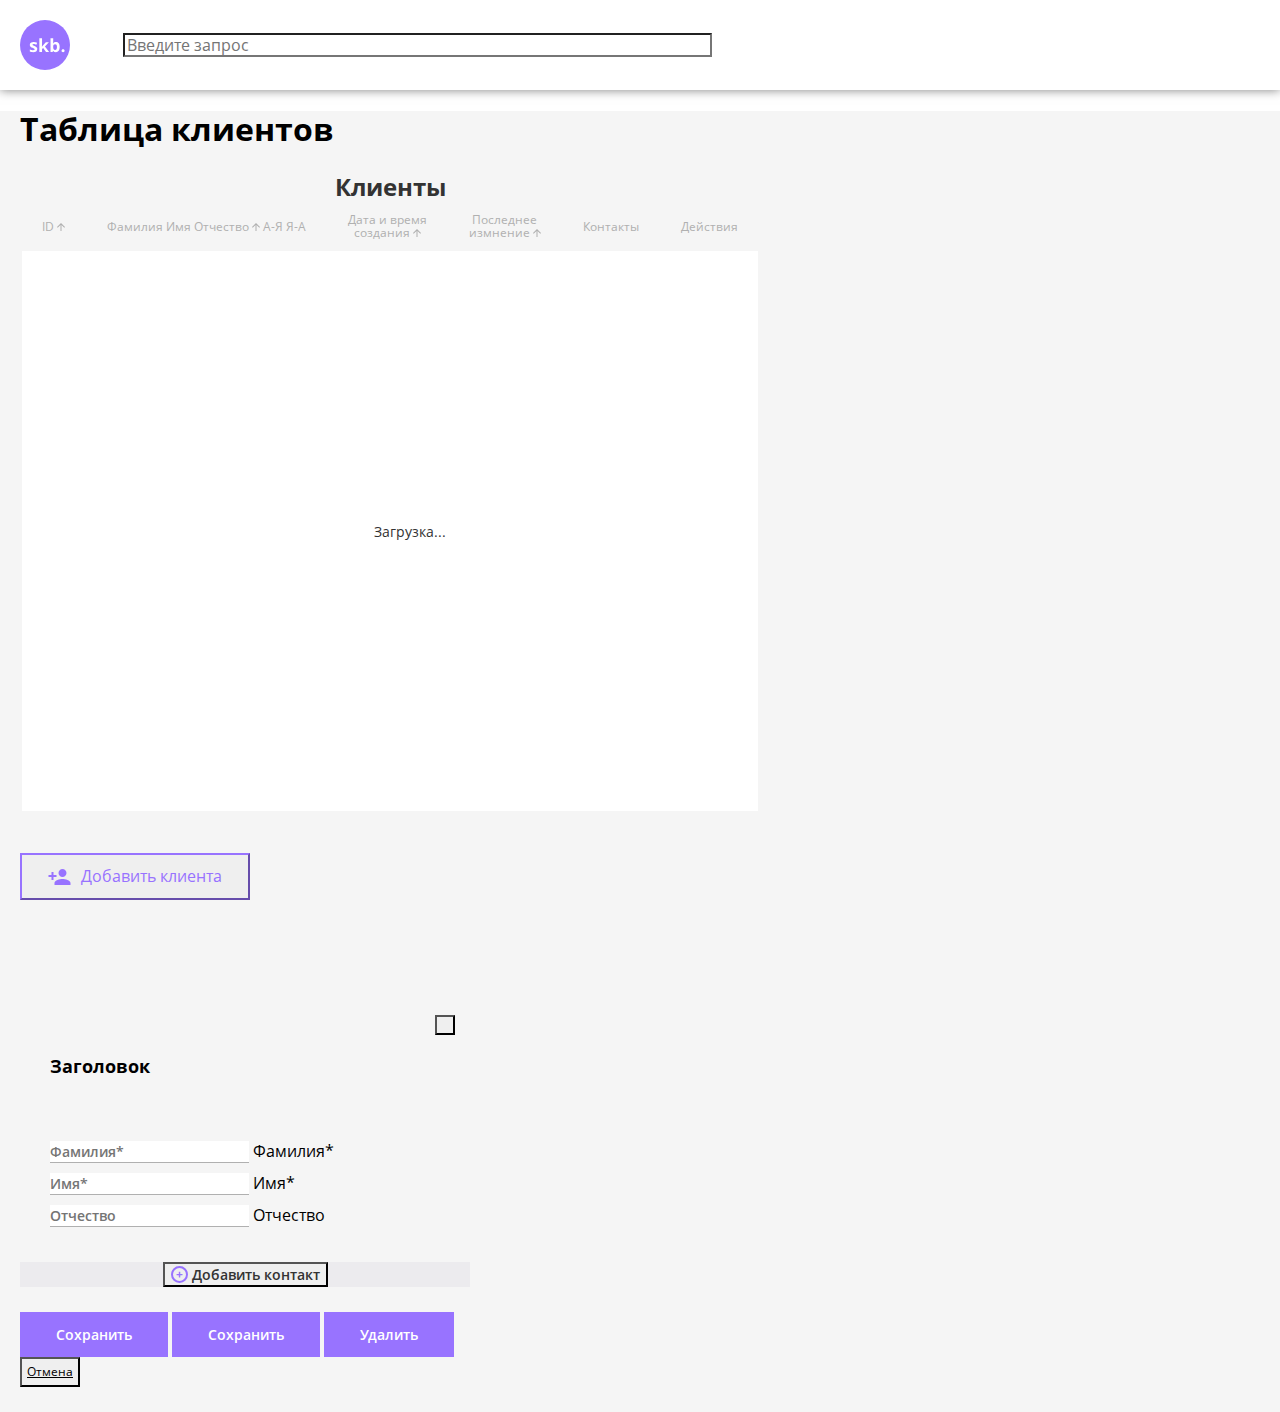
<file: crm-frontend/index.html>
<!DOCTYPE html>
<html lang="ru">
<head>
  <meta charset="UTF-8">
  <meta http-equiv="X-UA-Compatible" content="IE=edge">
  <meta name="viewport" content="width=device-width, initial-scale=1.0">
  <title>CRM</title>
  <link href="img/Favicon.png" rel="shortcut icon" type="image/x-icon">
  <link href="css/normalize.css" rel="stylesheet">
  <link href="https://cdn.jsdelivr.net/npm/bootstrap@5.1.3/dist/css/bootstrap.min.css" rel="stylesheet" integrity="sha384-1BmE4kWBq78iYhFldvKuhfTAU6auU8tT94WrHftjDbrCEXSU1oBoqyl2QvZ6jIW3" crossorigin="anonymous">
  <link href="css/style.css" rel="stylesheet">
  <script src="js/main.js" defer></script>
</head>
<body>
  <header class="header">
      <div class="container header__container">
          <img class="logo header__logo" src="img/Logo_50x50.svg" alt="Лого: Skillbus">
          <form class="form header__form">
              <input class="form-control header__form-input" id="searchInput" type="text" placeholder="Введите запрос">
          </form>
      </div>
  </header>
  <main>
    <section class="section table-section">
      <div class="container">
        <h1 class="title visually-hidden">Таблица клиентов</h1>
        <table class="table caption-top">
          <caption class="table__caption">Клиенты</caption>
          <thead class="thead">
            <tr>
              <th class="column-title">
                <button class="th-btn" id="idColumnTitle">
                  ID
                  <svg class="th-svg" xmlns="http://www.w3.org/2000/svg" width="8" height="8" viewbox="0 0 8 8" fill="none">
                      <path d="M3.49691e-07 4L0.705 4.705L3.5 1.915L3.5 8L4.5 8L4.5 1.915L7.29 4.71L8 4L4 -3.49691e-07L3.49691e-07 4Z" fill="#b0b0b0"></path>
                  </svg>
                </button>
              </th>
              <th class="column-title">
                <button class="th-btn" id="fullNameColumnTitle">
                  Фамилия Имя Отчество
                  <svg class="th-svg" xmlns="http://www.w3.org/2000/svg" width="8" height="8" viewbox="0 0 8 8" fill="none">
                      <path d="M3.49691e-07 4L0.705 4.705L3.5 1.915L3.5 8L4.5 8L4.5 1.915L7.29 4.71L8 4L4 -3.49691e-07L3.49691e-07 4Z" fill="#b0b0b0"></path>
                  </svg>
                  <span class="visually-hidden">А-Я</span>
                  <span>Я-А</span></button>
              </th>
              <th class="column-title">
                <button class="th-btn" id="dateColumnTitle">
                  Дата  и время <br> создания
                  <svg class="th-svg" xmlns="http://www.w3.org/2000/svg" width="8" height="8" viewbox="0 0 8 8" fill="none">
                      <path d="M3.49691e-07 4L0.705 4.705L3.5 1.915L3.5 8L4.5 8L4.5 1.915L7.29 4.71L8 4L4 -3.49691e-07L3.49691e-07 4Z" fill="#b0b0b0"></path>
                  </svg>
                </button>
              </th>
              <th class="column-title">
                <button class="th-btn" id="changesColumnTitle">
                  Последнее <br> измнение
                  <svg class="th-svg" xmlns="http://www.w3.org/2000/svg" width="8" height="8" viewbox="0 0 8 8" fill="none">
                      <path d="M3.49691e-07 4L0.705 4.705L3.5 1.915L3.5 8L4.5 8L4.5 1.915L7.29 4.71L8 4L4 -3.49691e-07L3.49691e-07 4Z" fill="#b0b0b0"></path>
                  </svg>
                </button>
              </th>
              <th class="column-title">Контакты</th>
              <th class="column-title">Действия</th>
            </tr>
          </thead>
          <tbody class="tbody" id="clientList">
            <tr class="visually-hidden" id="preloader">
              <td class="table__loading" colspan="7">
                <div class="spinner-border" role="status">
                  <span class="visually-hidden">Загрузка...</span>
                </div>
              </td>
            </tr>
          </tbody>
        </table>

        <div class="d-flex justify-content-center">
          <button class="btn btn-modal" data-bs-action="new" data-bs-target="#clientModal" data-bs-toggle="modal" type="button">
            <svg xmlns="http://www.w3.org/2000/svg" width="23" height="16" viewbox="0 0 23 16" fill="none">
              <path d="M14.5 8C16.71 8 18.5 6.21 18.5 4C18.5 1.79 16.71 0 14.5 0C12.29 0 10.5 1.79 10.5 4C10.5 6.21 12.29 8 14.5 8ZM5.5 6V3H3.5V6H0.5V8H3.5V11H5.5V8H8.5V6H5.5ZM14.5 10C11.83 10 6.5 11.34 6.5 14V16H22.5V14C22.5 11.34 17.17 10 14.5 10Z" fill="#9873FF"></path>
            </svg>
            <span>Добавить клиента</span>
          </button>
        </div>

        <!-- Модальное окно для нового клиента -->
        <div class="modal fade" id="clientModal" aria-hidden="true" aria-labelledby="clientModalLabel" tabindex="-1">
          <div class="modal-dialog modal-dialog-centered">
            <form class="modal-content">
              <div class="modal-header">
                <h5 class="modal-title" id="clientModalLabel">Заголовок</h5>
                <button class="btn btn-close modal__btn-close" data-bs-dismiss="modal" aria-label="Close" type="button"></button>
              </div>
              <div class="modal-body">
                <div class="modal__form-container">
                  <div class="form-floating">
                    <input class="form-control modal__form-input" id="surnameInput" type="text" placeholder="Фамилия*">
                    <label for="surnameInput">Фамилия*</label>
                  </div>
                  <div class="form-floating">
                    <input class="form-control modal__form-input" id="nameInput" type="text" placeholder="Имя*">
                    <label for="nameInput">Имя*</label>
                  </div>
                  <div class="form-floating">
                    <input class="form-control modal__form-input" id="lastnameInput" type="text" placeholder="Отчество">
                    <label for="lastnameInput">Отчество</label>
                  </div>
                </div>
              </div>
              <div class="modal__contacts">
                <ul class="modal__list modal__list-add-contact"></ul>
                <button class="btn modal__btn-add-contact" type="button">
                  <span class="circle">+</span>
                  <span>Добавить контакт</span>
                </button>
              </div>
              <div class="modal__info" id="errorDisplay"></div>
              <button class="btn modal__btn-submit visually-hidden" id="newClientSubmit" type="submit">
                Сохранить
              </button>
              <button class="btn modal__btn-submit visually-hidden" id="editClientSubmit" type="submit">Сохранить</button>
              <button class="btn modal__btn-submit visually-hidden" id="deleteClientSubmit" type="submit">Удалить</button>
              <button class="btn modal__btn-cancel" data-bs-dismiss="modal" type="button">Отмена</button>
            </form>
          </div>
        </div>
      </div>
    </section>
  </main>

  <script src="https://cdn.jsdelivr.net/npm/@popperjs/core@2.10.2/dist/umd/popper.min.js" integrity="sha384-7+zCNj/IqJ95wo16oMtfsKbZ9ccEh31eOz1HGyDuCQ6wgnyJNSYdrPa03rtR1zdB" crossorigin="anonymous"></script>
  <script src="https://cdn.jsdelivr.net/npm/bootstrap@5.1.3/dist/js/bootstrap.min.js" integrity="sha384-QJHtvGhmr9XOIpI6YVutG+2QOK9T+ZnN4kzFN1RtK3zEFEIsxhlmWl5/YESvpZ13" crossorigin="anonymous"></script>
</body>
</html>
</file>
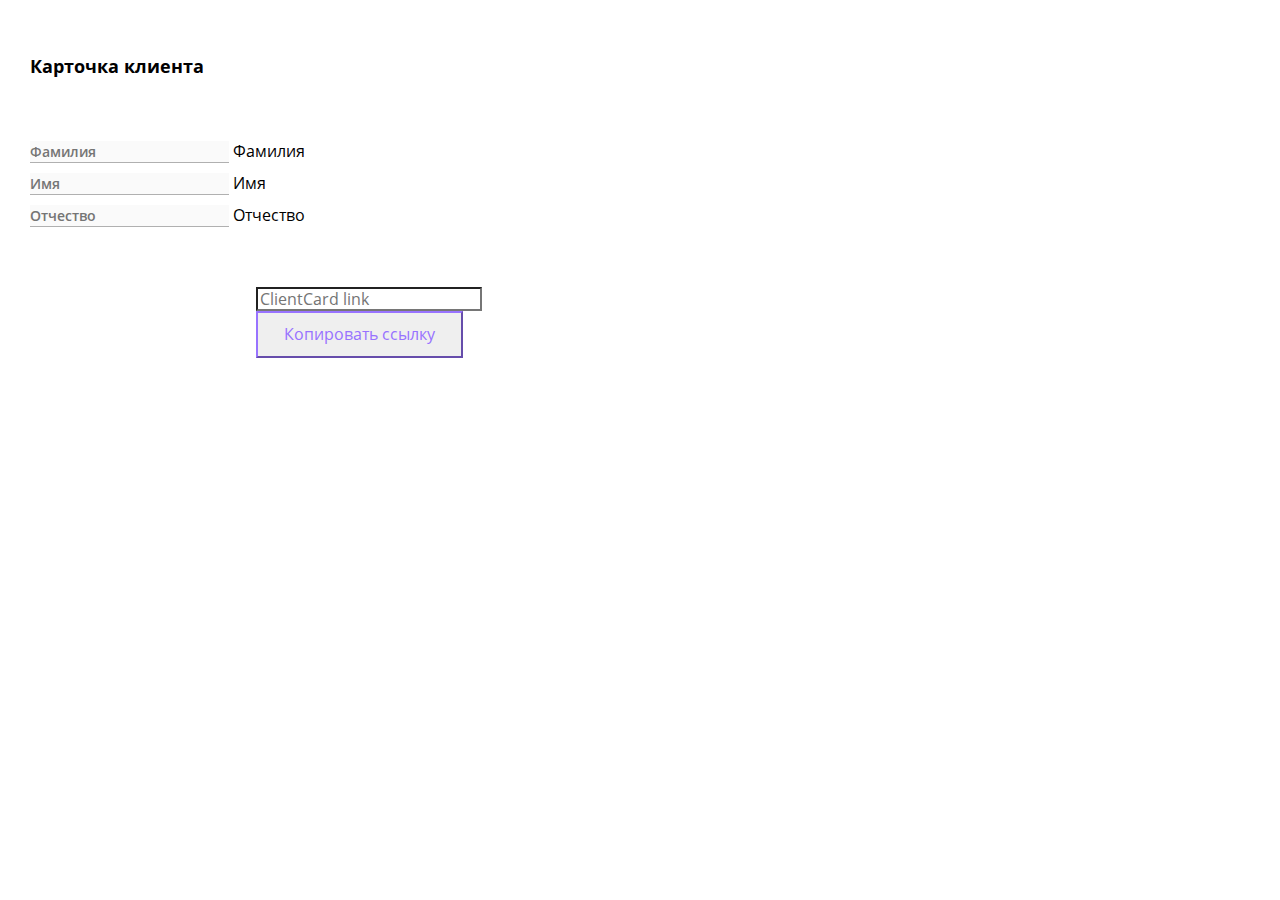
<file: crm-frontend/card.html>
<!DOCTYPE html>
<html lang="ru">
<head>
  <meta charset="UTF-8">
  <meta http-equiv="X-UA-Compatible" content="IE=edge">
  <meta name="viewport" content="width=device-width, initial-scale=1.0">
  <title>ClientCard</title>
  <link href="img/Favicon.png" rel="shortcut icon" type="image/x-icon">
  <link href="css/normalize.css" rel="stylesheet">
  <link href="https://cdn.jsdelivr.net/npm/bootstrap@5.1.3/dist/css/bootstrap.min.css" rel="stylesheet" integrity="sha384-1BmE4kWBq78iYhFldvKuhfTAU6auU8tT94WrHftjDbrCEXSU1oBoqyl2QvZ6jIW3" crossorigin="anonymous">
  <link href="css/style.css" rel="stylesheet">
  <script src="js/card.js" defer></script>
</head>
<body>
  <form class="modal-content modal-content-card">
    <div class="modal-header">
      <h5 class="modal-title" id="clientModalLabel">Карточка клиента</h5>
    </div>
    <div class="modal-body">
      <div class="modal__form-container">
        <div class="form-floating">
          <input class="form-control modal__form-input" id="surnameInput" type="text" placeholder="Фамилия" disabled>
          <label for="surnameInput">Фамилия</label>
        </div>
        <div class="form-floating">
          <input class="form-control modal__form-input" id="nameInput" type="text" placeholder="Имя" disabled>
          <label for="nameInput">Имя</label>
        </div>
        <div class="form-floating">
          <input class="form-control modal__form-input" id="lastnameInput" type="text" placeholder="Отчество" disabled>
          <label for="lastnameInput">Отчество</label>
        </div>
      </div>
    </div>
    <div class="modal__contacts">
      <ul class="modal__list modal__list-add-contact"></ul>
    </div>
  </form>
  <div class="input-group input-group-card-link">
    <input class="form-control" id="copyLinkInput" aria-label="ClientCard link" type="text" placeholder="ClientCard link">
    <button class="btn btn-modal btn-modal-card" id="copyLinkBtn" type="button">Копировать ссылку</button>
  </div>
</body>
</html>
</file>
<file: crm-frontend/css/style.css>
@font-face {
  font-family: 'Open sans';
  font-style: normal;
  font-weight: 400;
  src: local('Open sans Regular'), local('Open sans-Regular'),
    url(../fonts/open-sans.woff2) format("woff2"),
    url(../fonts/open-sans.woff) format("woff");
}

@font-face {
  font-family: 'Open sans';
  font-style: normal;
  font-weight: 600;
  src: local('Open sans SemiBold'), local('Open sans-SemiBold'),
    url(../fonts/open-sans-semibold.woff2) format("woff2"),
    url(../fonts/open-sans-semibold.woff) format("woff");
}

@font-face {
  font-family: 'Open sans';
  font-style: normal;
  font-weight: 700;
  src: local('Open sans Bold'), local('Open sans-Bold'),
    url(../fonts/open-sans-bold.woff2) format("woff2"),
    url(../fonts/open-sans-bold.woff) format("woff");
}

:root {

  /* colors */

  --color_primary: #9873ff;
  --color_primary_light: #b89eff;
  --color_primary_dark: #8052ff;
  --color_dark: #333;
  --color_white: #fff;
  --color_black: #000;
  --color_grey_txt: #b0b0b0;

  /* transition */

  --fast: .15s ease-in-out;
}

html {
  margin: 0;
  font-family: 'Open sans', sans-serif;
  font-style: normal;
}

.container {
  margin: 0 auto;
  padding: 0 20px;
  max-width: 1240px;
}

html .btn {
  border-radius: 0;
}

html .btn:focus {
  box-shadow: 0 0 0 0.25rem rgba(152, 115, 255, .25);
}

html .form-control {
  border-radius: 0;
}

html .form-control:focus,
html .form-select:focus {
  border-color: var(--color_primary);
  box-shadow: 0 0 0 0.25rem rgba(152, 115, 255, .25);
}

/* header */

.header {
  margin-bottom: 6px;
  box-shadow: 0 0px 10px rgba(0, 0, 0, 0.5);
}

.header__container {
  display: flex;
  justify-content: start;
  align-items: center;
  padding: 20px;
}

.header__logo {
  margin-right: 53px;
}

.header__form {
  max-width: 581px;
  width: 100%;
}

.header__form-input {
  border-radius: 0;
  width: 100%;
}

/* table-section */

.table-section {
  background-color: #f5f5f5;
}

.table {
  margin-bottom: 40px;
}

.table__caption {
  font-family: 'Open sans';
  font-style: normal;
  font-weight: 700;
  font-size: 24px;
  line-height: 33px;
  color: var(--color_dark);
}

.table th {
  padding: 8px 20px;
}

.column-title {
  /* padding: 8px 20px; */
  font-family: 'Open sans';
  font-style: normal;
  font-weight: 400;
  font-size: 12px;
  line-height: 16px;
  color: var(--color_grey_txt);
  border-bottom: none;
}

.th-btn {
  padding: 0;
  text-align: inherit;
  color: var(--color_grey_txt);
  background-color: inherit;
  border: none;
  transition: color var(--fast);
}

.th-btn:hover {
  color: var(--color_primary);
}

.th-svg path {
  transition: fill var(--fast);
}

.th-btn:hover .th-svg path {
  fill: var(--color_primary);
}

.table td {
  padding: 18px 20px;
  vertical-align: middle;
  font-family: 'Open sans';
  font-style: normal;
  font-weight: 400;
  font-size: 14px;
  line-height: 19px;
  color: var(--color_dark);
}

.table .td-id {
  color: var(--color_grey_txt);
}

.td-contacts svg:hover g,
.td-contacts svg:hover path {
  opacity: 1;
}

.container-date {
  display: flex;
  flex-wrap: wrap;
}

.td-link {
  font-family: 'Open sans';
  font-style: normal;
  font-weight: 400;
  font-size: 14px;
  line-height: 19px;
  color: var(--color_dark);
  text-decoration: none;
  transition: color var(--fast);
}

.td-link:hover {
  color: var(--color_primary);
}

.td-date {
  margin-right: 8px;
}

.td-time {
  color: var(--color_grey_txt);
}

.table>:not(:first-child) {
  border-top: none;
}

.tbody {
  background-color: var(--color_white);
}

.tbody-ico {
  margin-right: 5px;
  vertical-align: baseline;
  cursor: pointer;
}

td .contacts-ico-btn {
  padding: 0;
  width: 16px;
  height: 16px;
  font-family: 'Open Sans';
  font-style: normal;
  font-weight: 600;
  font-size: 8px;
  line-height: 11px;
  color: var(--color_dark);
  background-color: inherit;
  border-radius: 50%;
  border-color: var(--color_primary);
}

.btn-group-td {
  flex-wrap: wrap;
  column-gap: 30px;
}

.btn-td {
  display: flex;
  align-items: center;
  padding: 0;
}

.btn-edit:hover {
  color: var(--color_primary);
}

.btn-delete:hover {
  color: #F06A4D;
}

.table .table__loading {
  padding: 130px calc(50% - 16px);
  width: 100%;
  height: 300px;
}

.spinner-border {
  border-top-color: var(--color_primary);
  border-bottom-color: var(--color_primary);
  border-left-color: var(--color_primary);
}

.btn-modal {
  display: flex;
  align-items: center;
  margin-bottom: 100px;
  padding: 12px 26px;
  color: var(--color_primary);
  border-color: var(--color_primary);
  border-radius: 0;
}

.btn-modal svg {
  margin-right: 10px;
}

.btn-modal svg path {
  transition: fill var(--fast);
}

.btn-modal:hover {
  color: var(--color_white);
  background-color: var(--color_primary_light);
}

.btn-modal:hover svg path {
  fill: var(--color_white);
}

/* modal */

.modal-dialog {
  width: 450px;
}

.modal-content {
  border-radius: 0;
}

.modal-header {
  position: relative;
  justify-content: start;
  padding: 24px 30px 7px 30px;
  border-bottom: none;
}

.modal-title {
  margin-right: 10px;
  font-family: 'Open Sans';
  font-weight: 700;
  font-size: 18px;
  line-height: 25px;
}

.modal-header span {
  font-family: 'Open Sans';
  font-weight: 400;
  font-size: 12px;
  line-height: 16px;
  color: var(--color_grey_txt);
}

.modal__btn-close {
  position: absolute;
  top: 15px;
  right: 15px;
  width: 20px;
  height: 20px;
  color: var(--color_grey_txt);
}

.modal-body {
  padding: 25px 30px;
}

.modal__form-input {
  margin-bottom: 10px;
  padding-left: 0;
  border: none;
  border-bottom: 1px solid var(--color_grey_txt);
  font-family: 'Open Sans';
  font-weight: 600;
  font-size: 14px;
  line-height: 19px;
}

.modal__form-input:last-child {
  margin-bottom: 0;
}

.form-control.is-invalid {
  border-color: #f06a4d;
  background-image: none;
}

.modal__contacts {
  display: flex;
  flex-direction: column;
  margin-bottom: 25px;
  background-color: rgba(200, 197, 209, .2);
}

.modal__list-add-contact {
  margin: 0;
  padding: 0;
}

.modal__item {
  display: flex;
  background-color: inherit;
  border: none;
}

.modal__item:last-child {
  margin-bottom: 15px;
}

.modal__item .form-select {
  max-width: 123px;
  border-radius: 0;
  font-family: 'Open Sans';
  font-weight: 400;
  font-size: 12px;
  line-height: 16px;
  color: var(--color_dark);
  cursor: pointer;
  background-color: #e7e5eb;
}

.form-select option {
  background-color: #f4f3f6;
}

.modal__contact-input {
  background-color: inherit;
}

.modal__item .btn {
  display: flex;
  align-items: center;
  padding: 10px 5px;
  background-color: inherit;
  border: 1px solid #c8c5d1;
}

.modal__item .btn:hover,
.modal__item .btn:active {
  border: 1px solid #f06a4d;
}

.modal__item .btn svg path {
  transition: var(--fast);
}

.modal__item .btn:hover svg path {
  fill: #f06a4d;
}

.modal__btn-add-contact {
  display: flex;
  align-items: center;
  margin: 0 auto;
  font-family: 'Open Sans';
  font-weight: 600;
  font-size: 14px;
  line-height: 19px;
  color: var(--color_dark);
  transition: color var(--fast);
}

.circle {
  display: flex;
  align-items: center;
  justify-content: center;
  margin-right: 4px;
  width: 13px;
  height: 13px;
  font-size: 12px;
  font-weight: 700;
  color: var(--color_primary);
  border-radius: 100%;
  border: 2px solid var(--color_primary);
  transition: background-color var(--fast), color var(--fast);
}

.modal__btn-add-contact:hover {
  color: var(--color_primary);
}

.modal__contacts .modal__btn-add-contact:focus {
  box-shadow: none;
}

.modal__btn-add-contact:hover .circle {
  background-color: var(--color_primary);
  color: var(--color_white);
}

.modal__info {
  margin-bottom: 9px;
  align-self: center;
  font-family: 'Open Sans';
  font-weight: 400;
  font-size: 10px;
  line-height: 14px;
  color: #f06a4d;
}

.modal__btn-submit {
  margin: 0 auto;
  padding: 12px 35px;
  background-color: var(--color_primary);
  border: 1px solid var(--color_primary);
  border-radius: 0;
  color: var(--color_white);
  font-family: 'Open Sans';
  font-style: normal;
  font-weight: 600;
  font-size: 14px;
  line-height: 19px;
  transition: background-color var(--fast);
}

.modal__btn-submit:hover {
  background-color: var(--color_primary_light);
  color: var(--color_white);
}

.modal__btn-submit:active {
  background-color: var(--color_primary_dark);
  color: var(--color_white);
  box-shadow: none;
}

.spinner-border-sm {
  border-top-color: var(--color_white);
  border-bottom-color: var(--color_white);
  border-left-color: var(--color_white);
}

.modal__btn-cancel {
  margin: 0 auto;
  margin-bottom: 25px;
  padding: 5px;
  border-radius: 0;
  font-family: 'Open Sans';
  font-weight: 400;
  font-size: 12px;
  line-height: 16px;
  text-decoration: underline;
  transition: color var(--fast);
}

.modal__btn-cancel:hover {
  color: #F06A4D;
}

/* Client card */

.modal-content-card {
  border: none;
}

.modal__item-card {
  padding: 8px 30px;
}

.modal__item-card:last-child {
  margin-bottom: 0;
}

.input-group-card-link {
  margin: 0 auto;
  padding: 0 30px;
  max-width: 768px;
}

.btn-modal-card {
  margin: 0;
}

@media (max-width: 767px) {

  .header__container {
    justify-content: center;
  }

  .header__logo {
    margin-right: 0;
  }

  .header__form {
    display: none;
  }

  .section {
    position: relative;
  }

  .container {
    overflow-x: auto;
  }

  .table {
    margin-bottom: 186px;
  }

  .btn-modal {
    position: absolute;
    margin-bottom: 0;
    bottom: 60px;
  }

  .modal-dialog {
    width: calc(100% - 1rem);
  }

}
</file>
